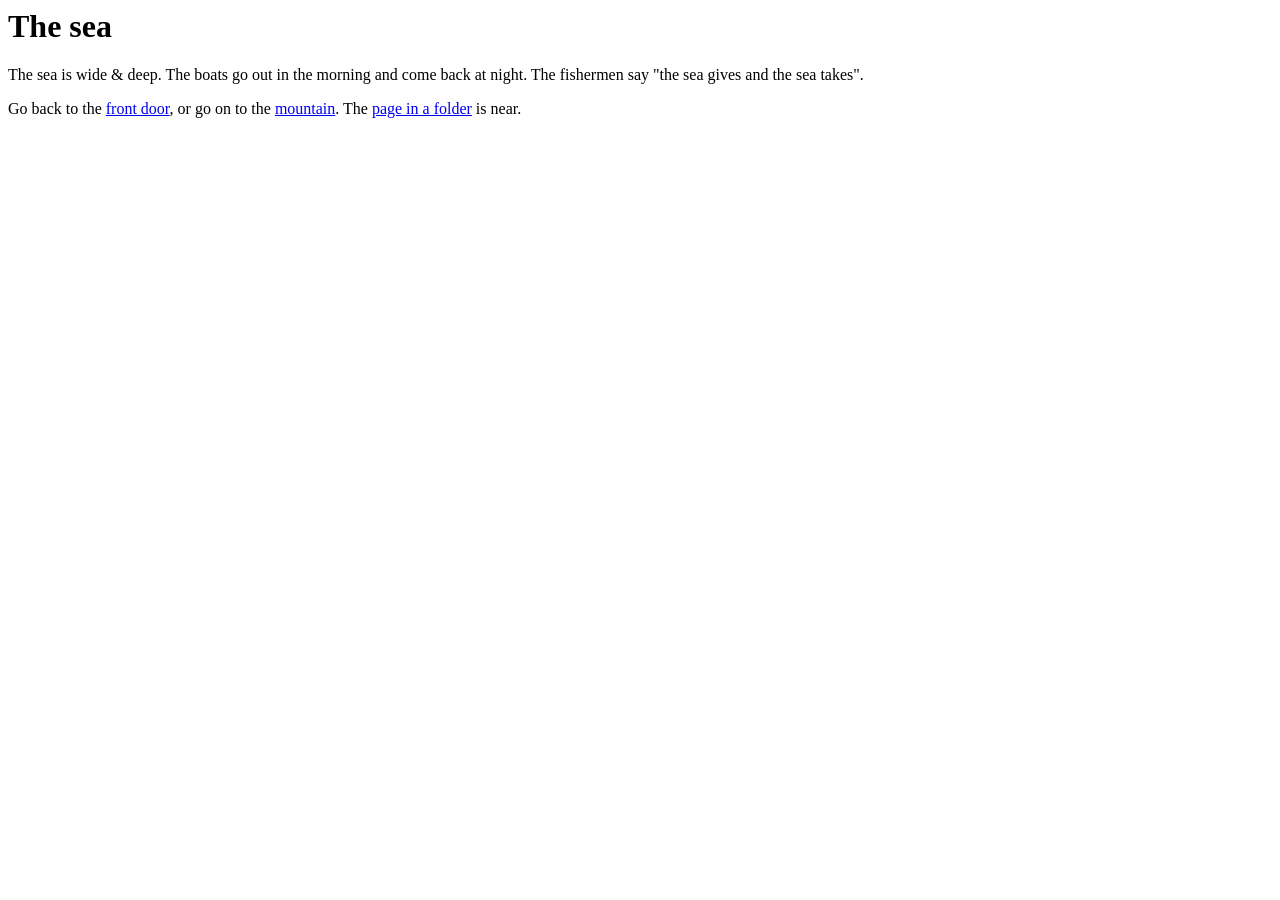
<file: tests/site/a.html>
<html><head><title>The sea</title></head>
<body>
<h1>The sea</h1>
<p>The sea is wide &amp; deep. The boats go out in the morning and come back
at night. The fishermen say &quot;the sea gives and the sea takes&quot;.</p>
<p>Go back to the <a href="index.html">front door</a>, or go on to the
<a href="b.html">mountain</a>. The <a href="sub/c.html">page in a folder</a> is near.</p>
</body></html>
</file>
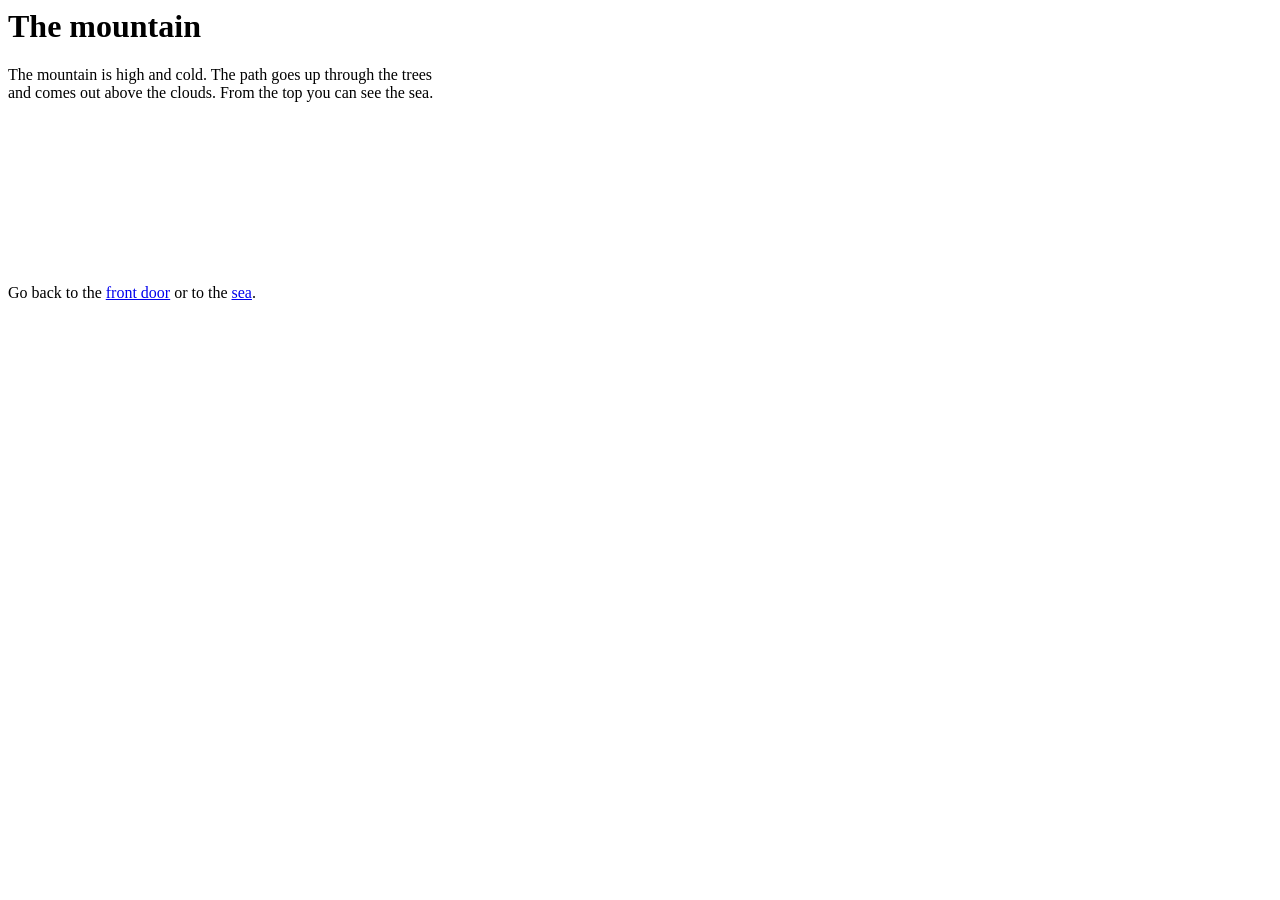
<file: tests/site/b.html>
<html><head><title>The mountain</title></head>
<body>
<h1>The mountain</h1>
<p>The mountain is high and cold. The path goes up through the trees<br>
and comes out above the clouds. From the top you can see the sea.</p>
<video src="clip.mp4"></video>
<p>Go back to the <a href="/index.html">front door</a> or to the <A HREF='a.html'>sea</A>.</p>
</body></html>
</file>
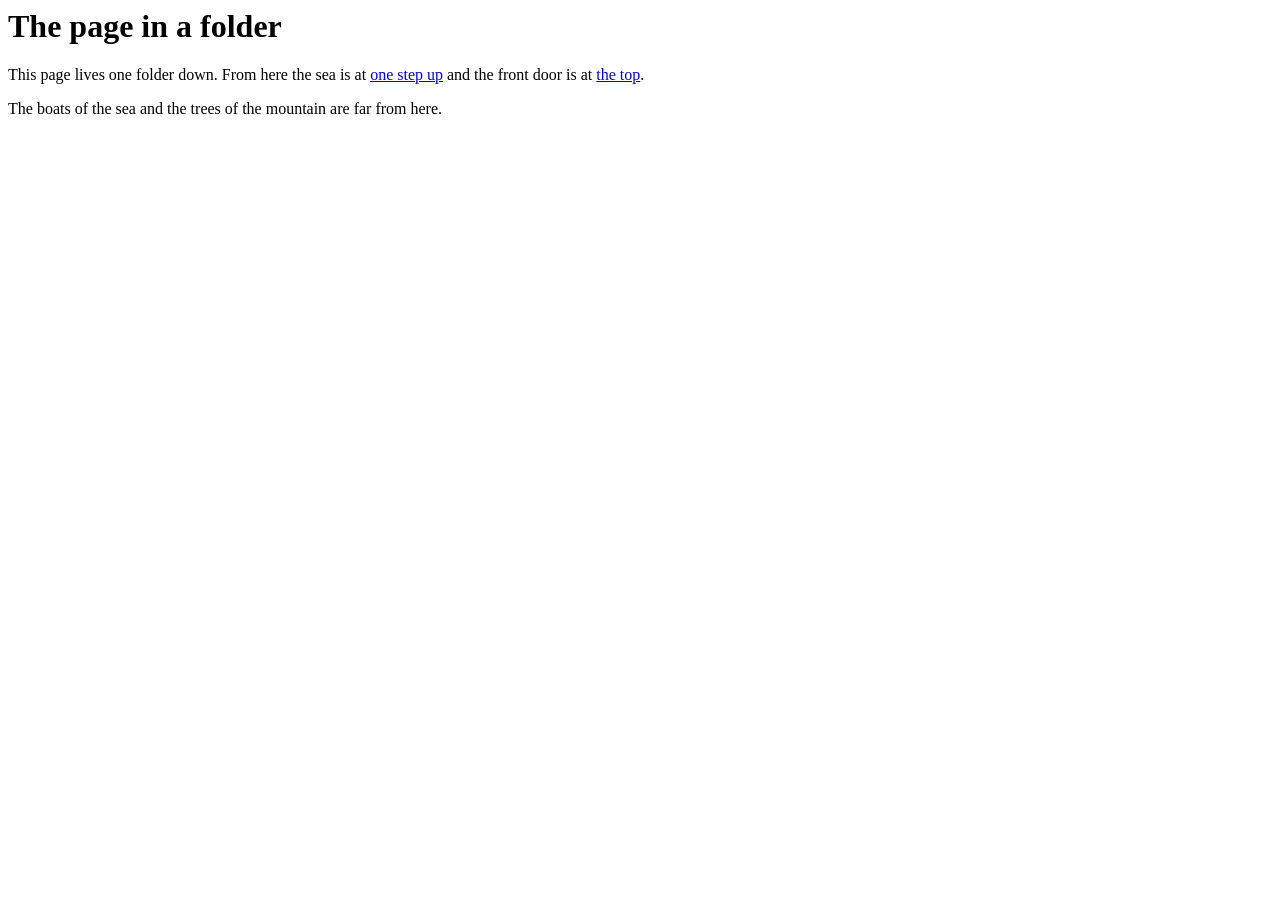
<file: tests/site/sub/c.html>
<html><head><title>The folder</title></head>
<body>
<h1>The page in a folder</h1>
<p>This page lives one folder down. From here the sea is at
<a href="../a.html">one step up</a> and the front door is at
<a href="../index.html#top">the top</a>.</p>
<p>The boats of the sea and the trees of the mountain are far from here.</p>
</body></html>
</file>
